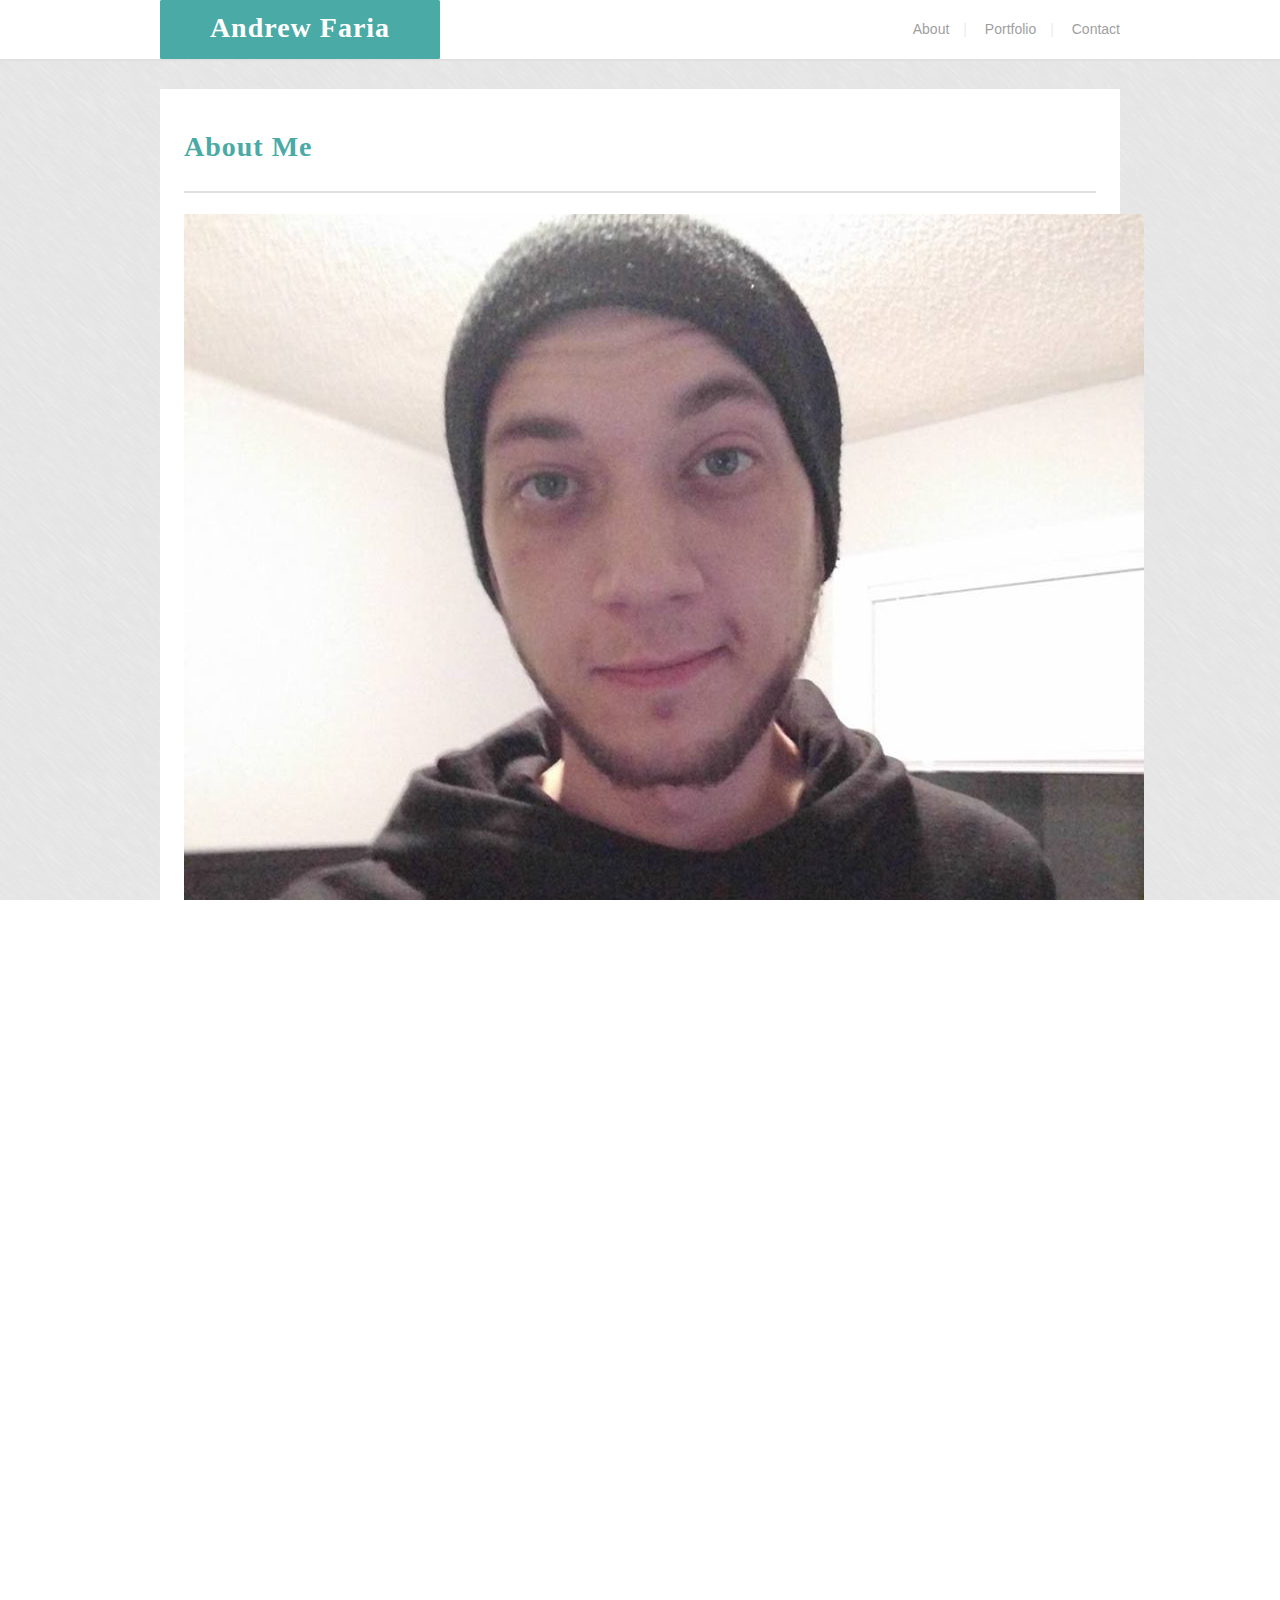
<file: index.html>
<!DOCTYPE html>
<html lang="en">

<head>
  <meta charset="UTF-8" />
  <meta name="viewport" content="width=device-width, initial-scale=1.0" />
  <meta http-equiv="X-UA-Compatible" content="ie=edge" />
  <link href="https://fonts.googleapis.com/css?family=Montserrat&display=swap" rel="stylesheet">
  <link rel="stylesheet" href="./assets/css/style.css" />
  <title>AF</title>
</head>

<body>

  <header>
    <nav class="navbar">
      <div class="navwrap">
        <div class="logo-container">
          <a href="./">
            <h1 id="logo-h1">Andrew Faria</h1>
          </a> </div>
        <div class="nav-links">
          <a href="#">About</a>
          <a href="./portfolio.html">Portfolio</a>
          <a href="./contact.html">Contact</a>
        </div>
      </div>
    </nav>
  </header>

  <div class="content">
    <section>
      <h1 id="section-h1">About Me</h1>
      <div class="container">
        <img id="about-img" src="./img/me.jpg" alt="lorem">
        <p>Lorem ipsum dolor sit amet consectetur adipisicing elit. Magni suscipit officiis, nostrum placeat quisquam
          tempora, eaque quia qui culpa doloremque quam corrupti impedit aliquam magnam. Perspiciatis ut delectus eaque
          est cum ipsam tenetur nihil vel quia Reprehenderit vitae magni sequi molestiae aliquam animi similique ad.
          Molestiae eaque </p>
        <p>Lorem ipsum dolor sit amet consectetur adipisicing elit. Aliquid nobis assumenda labore dolore nam. Ratione,
          dolorem fugiat? Placeat, distinctio expedita. Ex quibusdam repellendus eos laborum modi suscipit, veniam
          reprehenderit sit.</p>
        <p>Lorem ipsum, dolor sit amet consectetur adipisicing elit. Odit fugit eligendi amet, placeat expedita at rem
          exercitationem vitae quam voluptatem praesentium quod natus maiores possimus sequi sed incidunt iure
          obcaecati!</p>
        <p>Lorem ipsum dolor sit amet consectetur adipisicing elit. Asperiores natus rerum eum odit molestias eaque
          tempora labore minus nesciunt ipsa?Lorem ipsum dolor sit amet.</p>
      </div>
    </section>
  </div>

  <footer>
    <div class="footer-content">
      <span>Copyright</span>
    </div>
  </footer>
</body>

</html>
</file>
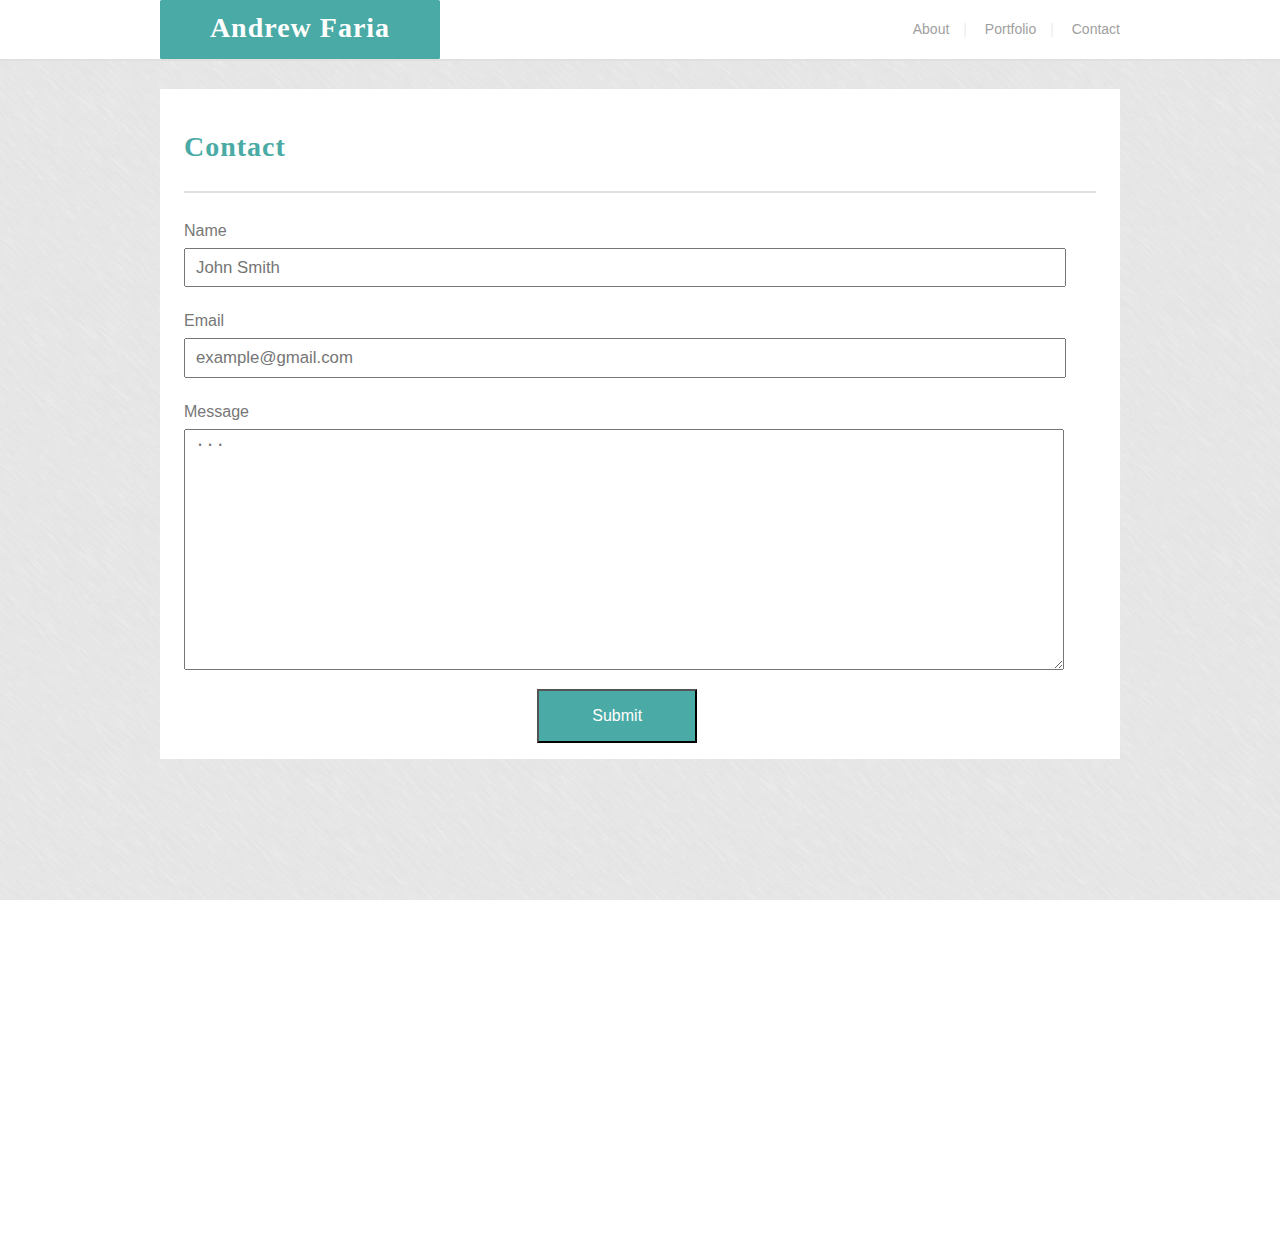
<file: contact.html>
<!DOCTYPE html>
<html lang="en">

<head>
    <meta charset="UTF-8" />
    <meta name="viewport" content="width=device-width, initial-scale=1.0" />
    <meta http-equiv="X-UA-Compatible" content="ie=edge" />
    <link href="https://fonts.googleapis.com/css?family=Montserrat&display=swap" rel="stylesheet">
    <link rel="stylesheet" href="./assets/css/style.css" />
    <title>Contact</title>
</head>

<body>
    <header>
        <nav class="navbar">
            <div class="navwrap">
                <div class="logo-container">
                    <a href="./">
                        <h1 id="logo-h1">Andrew Faria</h1>
                    </a>
                </div>
                <div class="nav-links">
                    <a href="./">About</a>
                    <a href="./portfolio.html">Portfolio</a>
                    <a class="active" href="#">Contact</a>
                </div>
            </div>
        </nav>
    </header>

    <div class="content">
        <section>
            <h1 id="section-h1">Contact</h1>
            <div class="container">
                <form>
                    <label for="name">Name</label>
                    <input placeholder="John Smith" id="name" type="text">
                    <label for="email">Email</label>
                    <input placeholder="example@gmail.com" id="email" type="text">
                    <label for="message">Message</label>
                    <textarea placeholder="..." id="message"></textarea>
                    <button id="contactBtn">Submit</button>
                </form>
            </div>
        </section>
    </div>

    <footer>
        <div class="footer-content">
            <span>Copyright</span>
        </div>
    </footer>
</body>

</html>
</file>
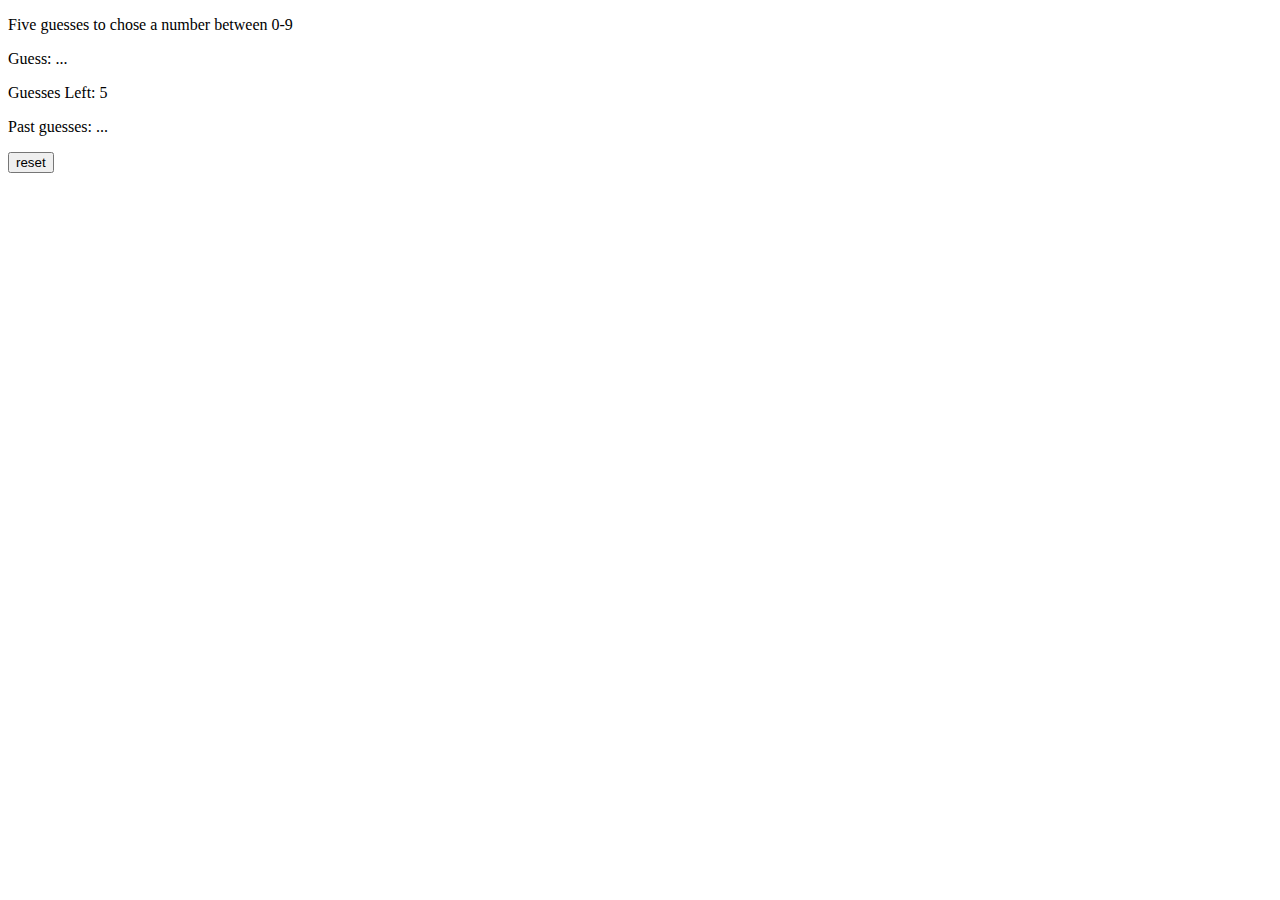
<file: guess.html>
<!DOCTYPE html>
<html lang="en">

<head>
    <meta charset="UTF-8">
    <meta name="viewport" content="width=device-width, initial-scale=1.0">
    <meta http-equiv="X-UA-Compatible" content="ie=edge">
    <title>Guessing Game</title>
    <script src="./js/guess.js"></script>
</head>

<body>

    <p>Five guesses to chose a number between 0-9</p>

    <p>Guess: <span id="guess">...</span></p>
    <p>Guesses Left: <span id="guessLeft">5</span></p>
    <p>Past guesses: <span id="pastGuess">...</span></p>
    <form id='form'>
        <button type="reset" id="reset">reset</button>
    </form>

</body>

</html>
</file>
<file: assets/css/style.css>
body,
html {
  font-family: "Arial", "Helvetica Neue", Helvetica, sans-serif;
  margin: 0;
  padding: 0;
  color: #777;
  font-size: 14px;
  background: url("../images/brushed_@2X.png");
  height: 100vh;
  max-width: 100%;
  overflow-x: hidden;
}

.logo-container a {
  text-decoration: none;
}

h1 {
  color: #4aaaa5;
  font-family: "Georgia", Times, Times New Roman, serif;
  margin: 0;
  padding: 0;
}

.navbar {
  background: #fff;
  height: 4.2em;
  border-bottom: 2px solid rgba(204, 204, 204, 0.6);
}

.navwrap {
  height: 100%;
  margin: 0 auto;
  max-width: 960px;
}

.nav-links {
  padding-top: 1.5em;
  height: 100%;
  float: right;
}

.nav-links a {
  opacity: 0.7;
  color: #777;
  text-decoration: none;
}

.nav-links a:nth-of-type(1)::after {
  opacity: 0.2;
  content: "|";
  padding: 1em;
}

.nav-links a:nth-of-type(2)::after {
  opacity: 0.2;
  content: "|";
  padding: 1em;
}

#logo-h1 {
  line-height: 2em;
  height: 100%;
  font-size: 2em;
  width: 100%;
  text-align: center;
  letter-spacing: 1px;
  color: #fff;
}

.logo-container {
  border-radius: 1.5px;
  width: 20em;
  float: left;
  background: #4aaaa5;
  height: 100%;
}

.container {
  text-align: center;
  margin-top: 1.5em;
  height: 100%;
  width: 95%;
}

.content {
  background-color: #fff;
  max-width: 960px;
  width: 100%;
  margin: 2em auto;
}

section {
  margin: 0 auto;
  width: 95%;
  height: 100%;
}

#about-img {
  padding-right: 1em;
  float: left;
}

section hr {
  width: 96%;
}

section p {
  line-height: 26px;
}

#section-h1 {
  font-size: 2em;
  padding-top: 1.5em;
  padding-bottom: 1em;
  letter-spacing: 1px;
  border-bottom: 2px solid rgba(204, 204, 204, 0.6);
}

footer {
  margin-top: 40vh;
  position: sticky;
  width: 100%;
  height: 5em;
}

.footer-content span {
  font-size: 12px;
  display: inline-block;
  width: 100%;
  text-align: center;
  color: white;
  height: 100%;
  line-height: 9em;
}

.footer-content {
  position: sticky;
  border-top: 8px solid #4aaaa5;
  height: 5em;
  background-color: gray;
}

/* Contact Section */

form label {
  font-size: 16px;
  text-align: left;
  padding: 0.5em 0;
  display: block;
}

form input {
  padding-left: 10px;
  font-size: 1.2em;
  height: 2em;
  width: 100%;
  margin-bottom: 1em;
  display: block;
}

form button {
  margin: 1em 0;
  font-size: 16px;
  padding: 1em;
  width: 10em;
  background-color: #4aaaa5;
  color: #fff;
}

#message {
  padding-left: 10px;
  font-size: 1.2em;
  width: 100%;
  height: 14em;
}

#contactBtn {
}
</file>
